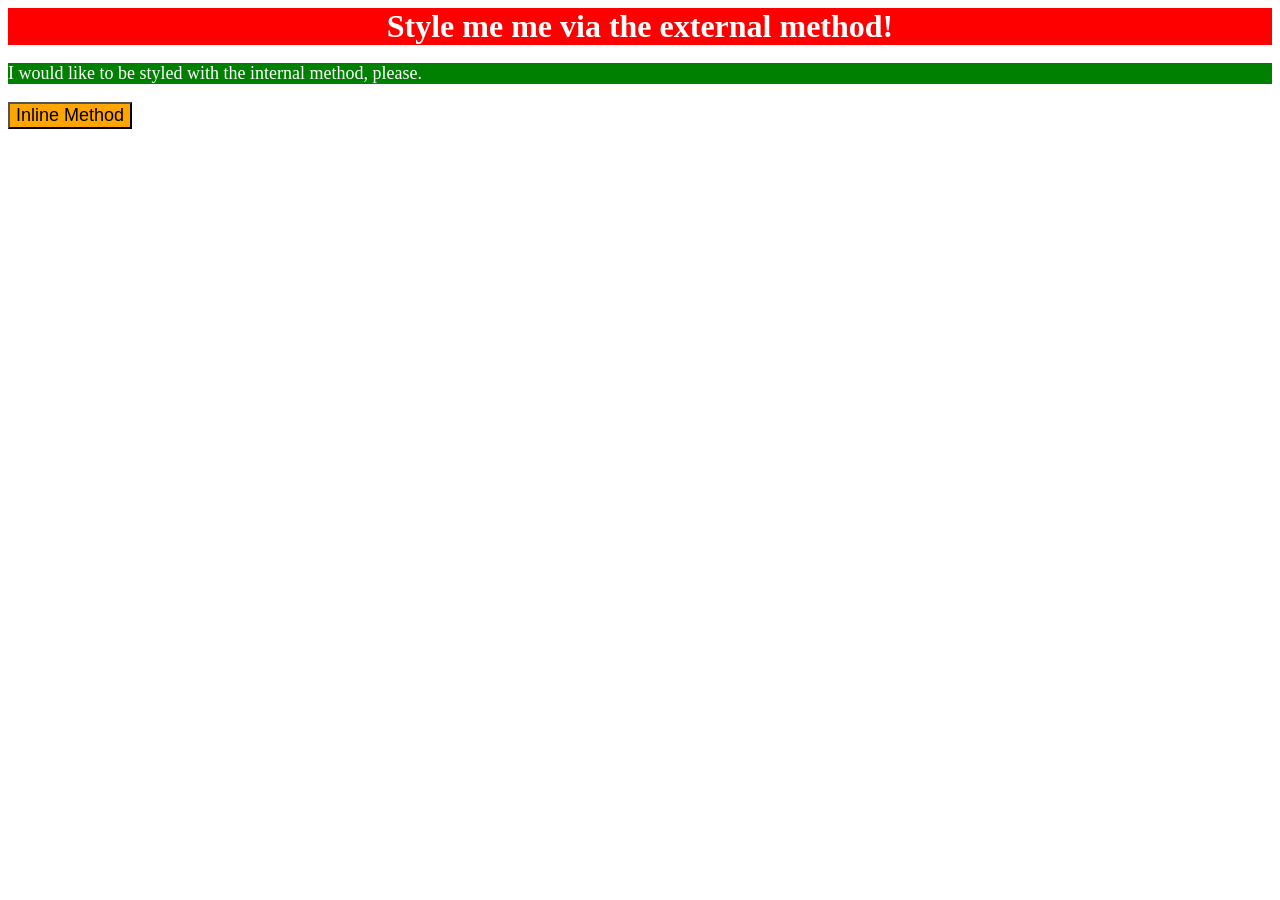
<file: foundations/intro-to-css/01-css-methods/index.html>
<!DOCTYPE html>
<html lang="en">
  <head>
    <meta charset="UTF-8">
    <meta http-equiv="X-UA-Compatible" content="IE=edge">
    <meta name="viewport" content="width=device-width, initial-scale=1.0">
    <link rel="stylesheet" href="style.css">
    <style>
      p{
        background-color: green;
        color: white;
        font-size: 18px;
      }
    </style>
    <title>Methods for Adding CSS</title>
  </head>
  <body>
    <div>Style me me via the external method!</div>
    <p>I would like to be styled with the internal method, please.</p>
    <button style="background-color: orange; font-size: 18px;">Inline Method</button>
  </body>
</html>
</file>
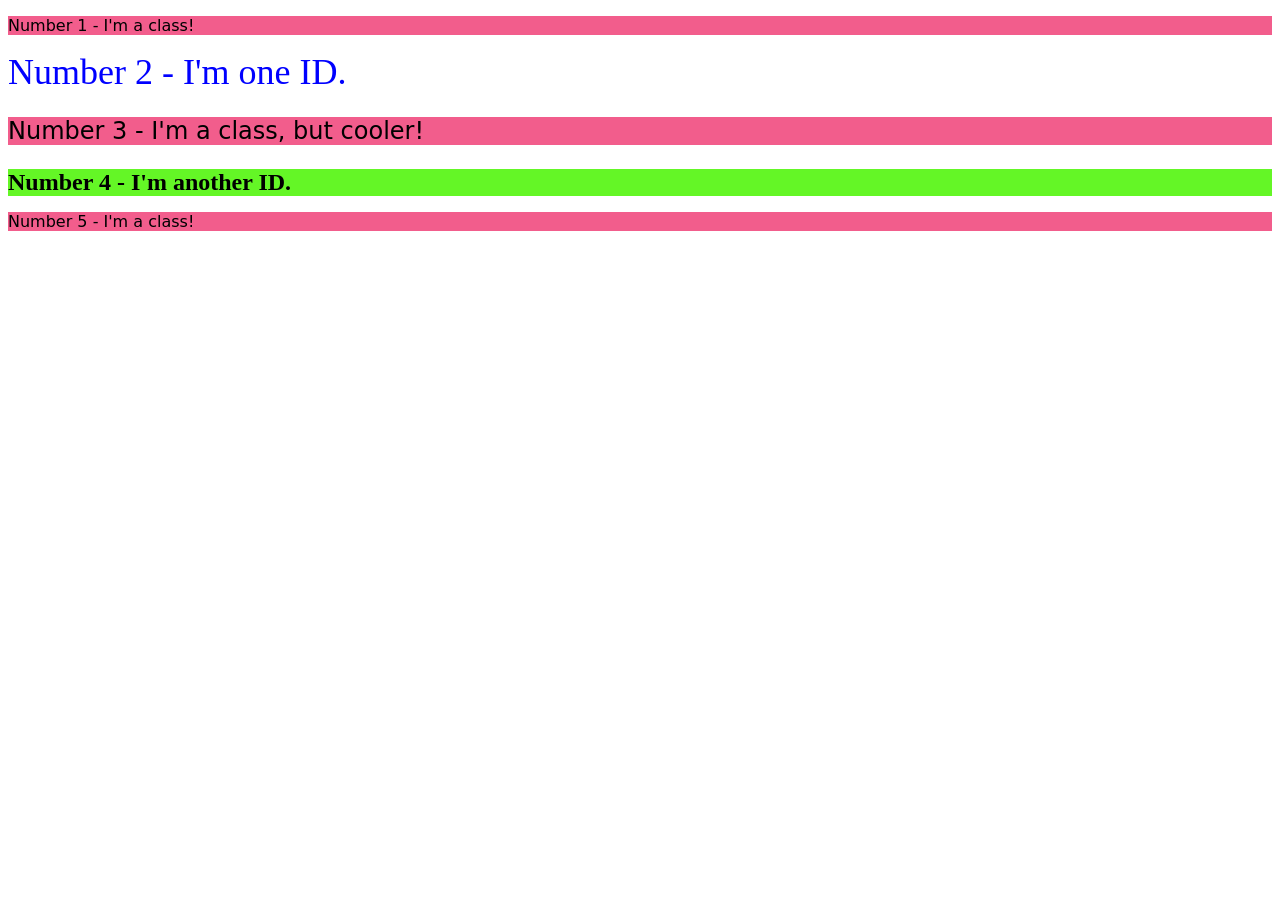
<file: foundations/intro-to-css/02-class-id-selectors/index.html>
<!DOCTYPE html>
<html lang="en">
  <head>
    <meta charset="UTF-8">
    <meta http-equiv="X-UA-Compatible" content="IE=edge">
    <meta name="viewport" content="width=device-width, initial-scale=1.0">
    <title>Class and ID Selectors</title>
    <link rel="stylesheet" href="style.css">
  </head>
  <body>
    <p class="odd">Number 1 - I'm a class!</p>
    <div id="bb">Number 2 - I'm one ID.</div>
    <p class="odd twofour">Number 3 - I'm a class, but cooler!</p>
    <div class="twofour" id="gstrong">Number 4 - I'm another ID.</div>
    <p class="odd">Number 5 - I'm a class!</p>
  </body>
</html>
</file>
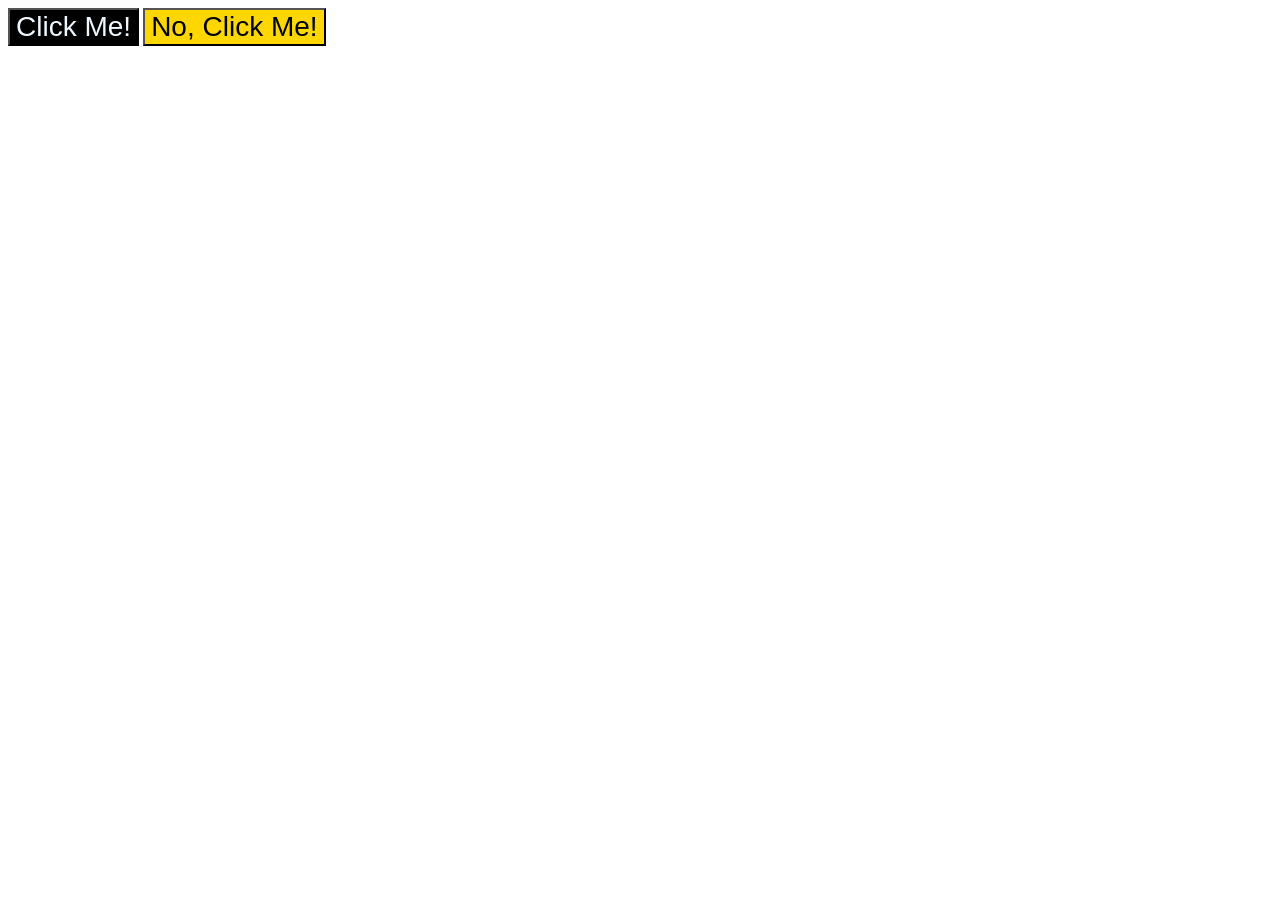
<file: foundations/intro-to-css/03-grouping-selectors/index.html>
<!DOCTYPE html>
<html lang="en">
  <head>
    <meta charset="UTF-8">
    <meta http-equiv="X-UA-Compatible" content="IE=edge">
    <meta name="viewport" content="width=device-width, initial-scale=1.0">
    <title>Grouping Selectors</title>
    <link rel="stylesheet" href="style.css">
  </head>
  <body>
    <button class="first">Click Me!</button>
    <button class="second">No, Click Me!</button>
  </body>
</html>
</file>
<file: foundations/intro-to-css/01-css-methods/style.css>
div {
    background-color: red;
    font-size: 32px;
    font-weight: bold;
    text-align: center;
    color: white;
}
</file>
<file: foundations/intro-to-css/02-class-id-selectors/style.css>
/* Add CSS Styling */
.odd {
    background-color: rgb(242, 93, 140);
    font-family: "Verdana", "DejaVu Sans", sans-serif;
}
.twofour{
    font-size: 24px;
}
#bb{
    color: rgb(0, 0, 255);
    font-size: 36px;
}
#gstrong{
    background-color: rgb(100, 246, 38);
    font-weight: bold;
}
</file>
<file: foundations/intro-to-css/03-grouping-selectors/style.css>
/* Add CSS Styling */
.first, .second{
    font-size: 28px;
    font-family: "Helvetica", "Times New Roman", sans-serif;
}
.first{
    background-color: black;
    color:aliceblue
}
.second{
    background-color: gold;
}
</file>
